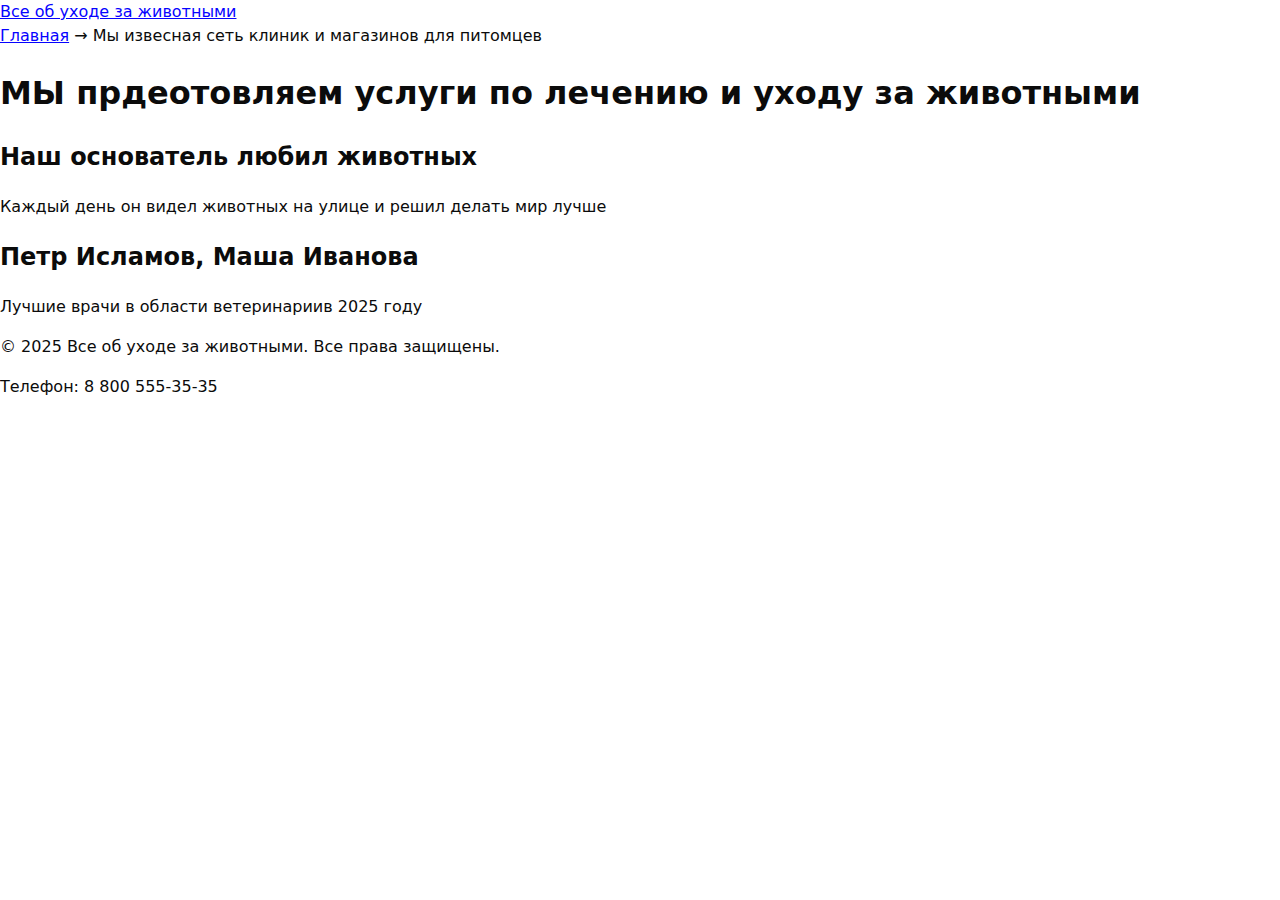
<file: src/about.html>
<!DOCTYPE html>
<html lang="ru">

<head>
    <script src="main.js" defer></script>
    <link rel="stylesheet" href="styles.css">
    <meta charset="UTF-8">
    <meta name="viewport" content="width=device-width, initial-scale=1.0">
    <title>Главная</title>
    <meta name="description" content="Предостовляем услуги для питомцев и их хозяев">
    <link rel="icon" href="../assets/favicon.ico" type="image/x-icon">
</head>

<body>
    <header>
        <a href="/">Все об уходе за животными </a>
        <main>
            <nav aria-label="Хлебные крошки">
                <a href="index.html">Главная</a> →
                <span>Мы извесная сеть клиник и магазинов для питомцев</span>
            </nav>
            <h1>МЫ прдеотовляем услуги по лечению и уходу за животными</h1>
            <section>
                <h2>Наш основатель любил животных</h2>
                <p>Каждый день он видел животных на улице и решил делать мир лучше</p>
            </section>
            <section>
                <h2>Петр Исламов, Маша Иванова</h2>
                <p>Лучшие врачи в области ветеринариив 2025 году</p>
            </section>
        </main>
        <footer>
            <p>&copy; 2025 Все об уходе за животными. Все права защищены.</p>
            <p>Телефон: 8 800 555-35-35</p>
        </footer>
</body>

</html>
</file>
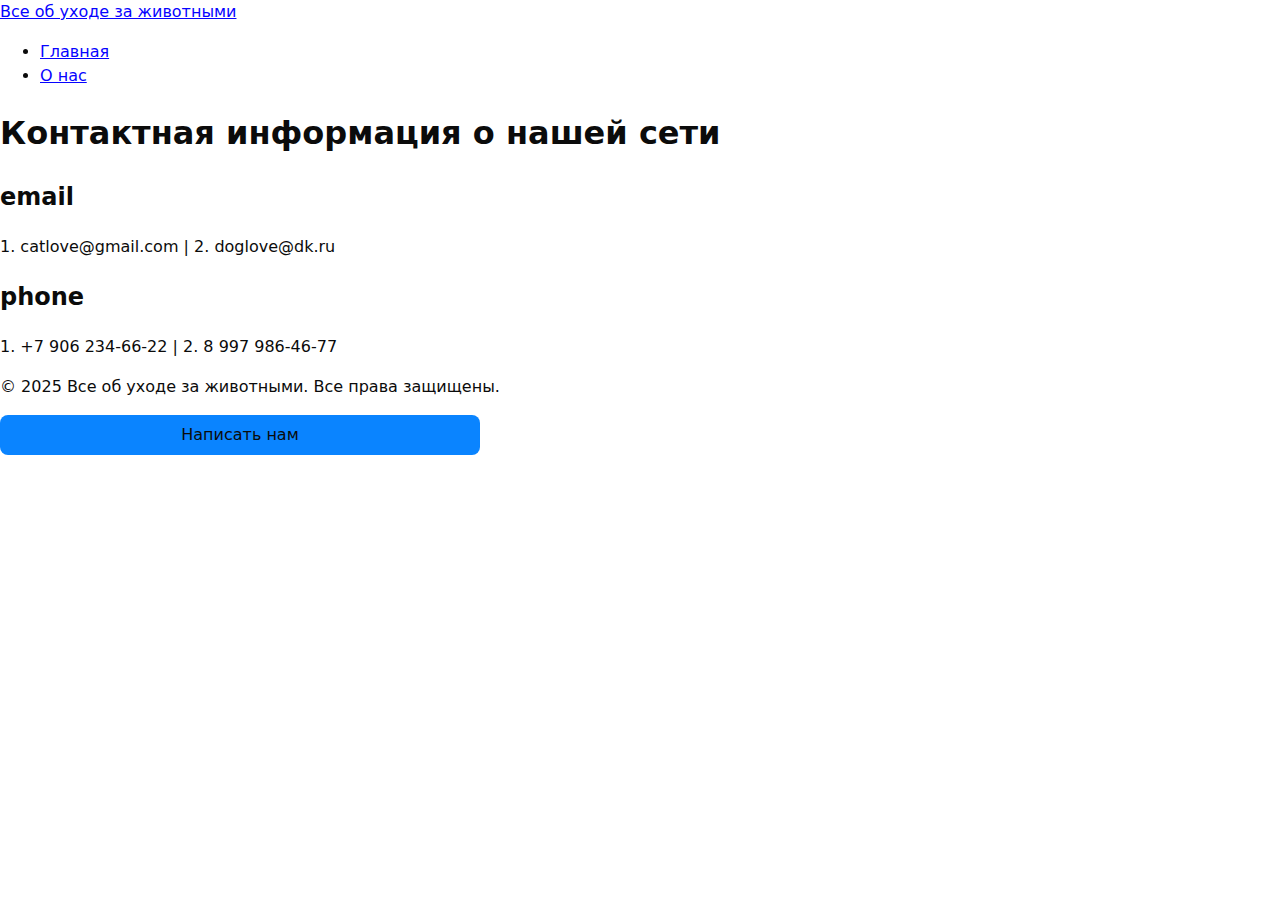
<file: src/contacts.html>
<!DOCTYPE html>
<html lang="ru">

<head>
    <script src="main.js" defer></script>
    <link rel="stylesheet" href="styles.css">
    <meta charset="UTF-8">
    <meta name="viweport" conect="width=device-width, initial-scale=1.0">
    <title>Информация</title>
    <meta name="description" content="Вещи дял ухода за животными">
    <link rel="icon" href="../assets/favicon.ico" type="image/x-icon">
</head>

<body>
    <header>
        <a href="/">Все об уходе за животными </a>
        <nav>
            <ul>
                <li><a href="index.html">Главная</a></li>
                <li><a href="about.html">О нас</a></li>
            </ul>
        </nav>
    </header>
    <main>
        <h1>Контактная информация о нашей сети</h1>
        <section id="contact email">
            <h2>email</h2>
            <p>1. catlove@gmail.com | 2. doglove@dk.ru </p>
        </section>
        <section id="phone">
            <h2>phone</h2>
            <p>1. +7 906 234-66-22 | 2. 8 997 986-46-77</p>
        </section>
    </main>
    <footer>
        <p>&copy; 2025 Все об уходе за животными. Все права защищены.</p>
    </footer>
    <!-- Кнопка открытия модалки -->
    <button id="openDialog" type="button">Написать нам</button>
    <!-- Модалка с формой -->
    <dialog id="contactDialog" aria-labelledby="dialogTitle">
        <h2 id="dialogTitle">Обратная связь</h2>
        <form id="contactForm" method="dialog" novalidate>
            <label for="name">Имя</label>
            <input id="name" name="name" type="text" required minlength="2" autocomplete="given-name">
            <label for="email">E-mail</label>
            <input id="email" name="email" type="email" required autocomplete="email">
            <label for="phone">Телефон</label>
            <input id="phone" name="phone" type="tel" inputmode="tel" autocomplete="tel" aria-describedby="phoneHelp"
                placeholder="+7 (___) ___-__-__" required pattern="^\+7 \(\d{3}\) \d{3}-\d{2}-\d{2}$">
            <small id="phoneHelp">Формат: +7 (900) 000-00-00</small>
            <label for="date">Дата</label>
            <input id="date" name="date" type="date">
            <label for="topic">Тема</label>
            <select id="topic" name="topic" required>
                <option value="">Выберите тему</option>
                <option>Вопрос</option>
                <option>Заказ</option>
            </select>
            <label for="message">Сообщение</label>
            <textarea id="message" name="message" rows="4" required></textarea>
            <div class="form-actions">
                <button type="button" id="closeDialog">Закрыть</button>
                <button type="submit">Отправить</button>
            </div>
        </form>
    </dialog>
</body>

</html>
</file>
<file: src/styles.css>
dialog {
    padding: 1.25rem;
    border: none;
    border-radius: 12px;
}

dialog::backdrop {
    background: rgba(0, 0, 0, .5);
}

.form-actions {
    display: flex;
    gap: .5rem;
    margin-top: 1rem;
}

/* БАЗА: читаемость и предсказуемость размеров */
* {
    box-sizing: border-box;
}

html,
body {
    margin: 0;
    padding: 0;
}

body {
    font-family: system-ui, -apple-system, "Segoe UI", Roboto, Arial,
        sans-serif;
    line-height: 1.5;
}

/* Формы: размеры, отступы, визуальный порядок */
label {
    display: block;
    margin: 0.5rem 0 0.25rem;
}

input,
select,
textarea,
button {
    width: 100%;
    max-width: 480px;
    padding: .5rem .75rem;
    border: 1px solid #c8c8c8;
    border-radius: 8px;
    background: #fff;
}

/* Кнопка по умолчанию */
button,
[type="submit"] {
    background: #0a84ff;
    color: #fff;
    border: none;
    cursor: pointer;
}

/* Состояния: клавиатура/мышь/ошибки */
:where(input, select, textarea, button):focus-visible {
    outline: 2px solid #0f4a85;
    outline-offset: 2px;
}

button:hover {
    filter: brightness(0.95);
}

:disabled,
[aria-disabled="true"] {
    opacity: .6;
    cursor: not-allowed;
}

/* Подсветка ошибочных полей (установите aria-invalid="true") */
[aria-invalid="true"] {
    border-color: #b00020;
}

:root {
    /* Палитра */
    --color-bg: #fff;
    --color-fg: #0b0b0b;
    --color-muted: #666;
    --color-primary: #0a84ff;
    --color-danger: #b00020;
    /* Типографика и размеры */
    --font-body: system-ui, -apple-system, "Segoe UI", Roboto, Arial, sans-serif;
    --space-1: 4px;
    --space-2: 8px;
    --space-3: 16px;
    --space-4: 24px;
    --space5: 40px;
    /* Скругления и тени */
    --radius: 12px;
    --shadow: 0 1px 2px rgba(0, 0, 0, .08), 0 8px 24px rgba(0, 0, 0, .08);
}

/* Тёмная тема: переопределяем только значения токенов */
body.theme-dark {
    --color-bg: #0b0b0b;
    --color-fg: #f5f5f5;
    --color-muted: #aaa;
    --color-primary: #6aa2ff;
}

/* Порядок важен: link → visited → hover → active */
a:link {
    color: #0703ff;
}

a:visited {
    color: deeppink
}

;

a:hover {
    color: #ff0000;
}

a:active {
    color: rgb(81, 8, 150);
}

/* :where(...) не добавляет специфичности — проще переопределять позже */
:where(a, button, input, select, textarea):focus-visible {
    outline: 2px solid var(--color-primary);
    outline-offset: 2px;
}

/* Недоступные элементы визуально «приглушаем» */
:disabled,
[aria-disabled="true"] {
    opacity: .6;
    cursor: not-allowed;
}

html {
    scroll-behavior: smooth;
}

/* Плавная прокрутка к #якорю */
:target {
    outline: 2px dashed var(--color-primary);
    outline-offset: 4px;
}

/*
Подсветка цели */

/* Reset-минимум — подробнее в 1.8 */
* {
    box-sizing: border-box;
}

html,
body {
    margin: 0;
    padding: 0;
}

body {
    background: var(--color-bg);
    color: var(--color-fg);
    font-family: var(--font-body);
    line-height: 1.5;
}

/* Центровка и ограничение ширины контейнера */
.container {
    width: min(100% - 2*var(--space-4), 1120px);
    margin-inline: auto;
}

/* Вертикальные отступы секций по токенам */
.section {
    padding-block: var(--space-5);
}

.section__title {
    margin: 0 0 var(--space-3);
}

/* Антипаттерн: селектор тяжёлый и хрупкий */
#header .menu .item a {
    color: #b00020;
}

/* Хорошо: опора на БЭМ-класс компонента */
.site-nav__link {
    color: var(--color-fg);
}

* {
    box-sizing: border-box;
}

/* Проще считать ширины/высоты */
html,
body {
    margin: 0;
    padding: 0;
}

/* Убираем стартовые отступы браузера */

/* Медиа не «выпрыгивают» из контейнеров */
img,
video {
    max-width: 100%;
    height: auto;
    display: block;
}

/* Форм-контролы наследуют шрифт и цвет */
button,
input,
select,
textarea {
    font: inherit;
    color: inherit;
}

:root {
    color-scheme: light;
}

/* Светлые скроллбары/контролы по
умолчанию */
body.theme-dark {
    color-scheme: dark;
}

/* Тёмные — при активной теме */

/* Изображение в карточке заполняет блок и не искажает пропорции */
.card__img {
    width: 100%;
    height: 220px;
    /* фиксируем высоту карточки */
    object-fit: cover;
    object-position: center;
    /* аккуратное кадрирование */
    border-radius: var(--radius);
    display: block
}

/* Герой-секция: затемняющий градиент поверх фонового изображения */
.hero {
    background:
        linear-gradient(to top, rgba(0, 0, 0, .55), rgba(0, 0, 0, .15)),
        /* оверлей для
контраста текста */
        url("img/hero-1920.jpg") center/cover no-repeat;
    /* картинка
как декор */
    color: #fff;
    padding: clamp(2rem, 6vw, 6rem) 1rem;
    /* адаптивные
отступы */
    border-radius: var(--radius);
}

.hero {
    background-image:
        linear-gradient(to top, rgba(0, 0, 0, .55), rgba(0, 0, 0, .15)),
        image-set(url("img/hero-1280.jpg") 1x,
            /* обычные экраны */
            url("img/hero-2560.jpg") 2x
            /* плотные экраны */
        );
    background-position: center;
    background-size: cover;
    background-repeat: no-repeat;
}

/* Контейнер с фиксированным соотношением сторон для <iframe>/<video> */
.media {
    aspect-ratio: 16/9;
    /* удерживаем пропорцию блока */
    width: min(100%, 960px);
    /* не шире 960px, но адаптивен */
    margin-inline: auto;
    /* центрируем блок */
}

.media iframe,
.media video {
    width: 100%;
    height: 100%;
    /* медиа занимает всю площадь контейнера
*/
    border: 0;
    border-radius: var(--radius);
}
</file>
